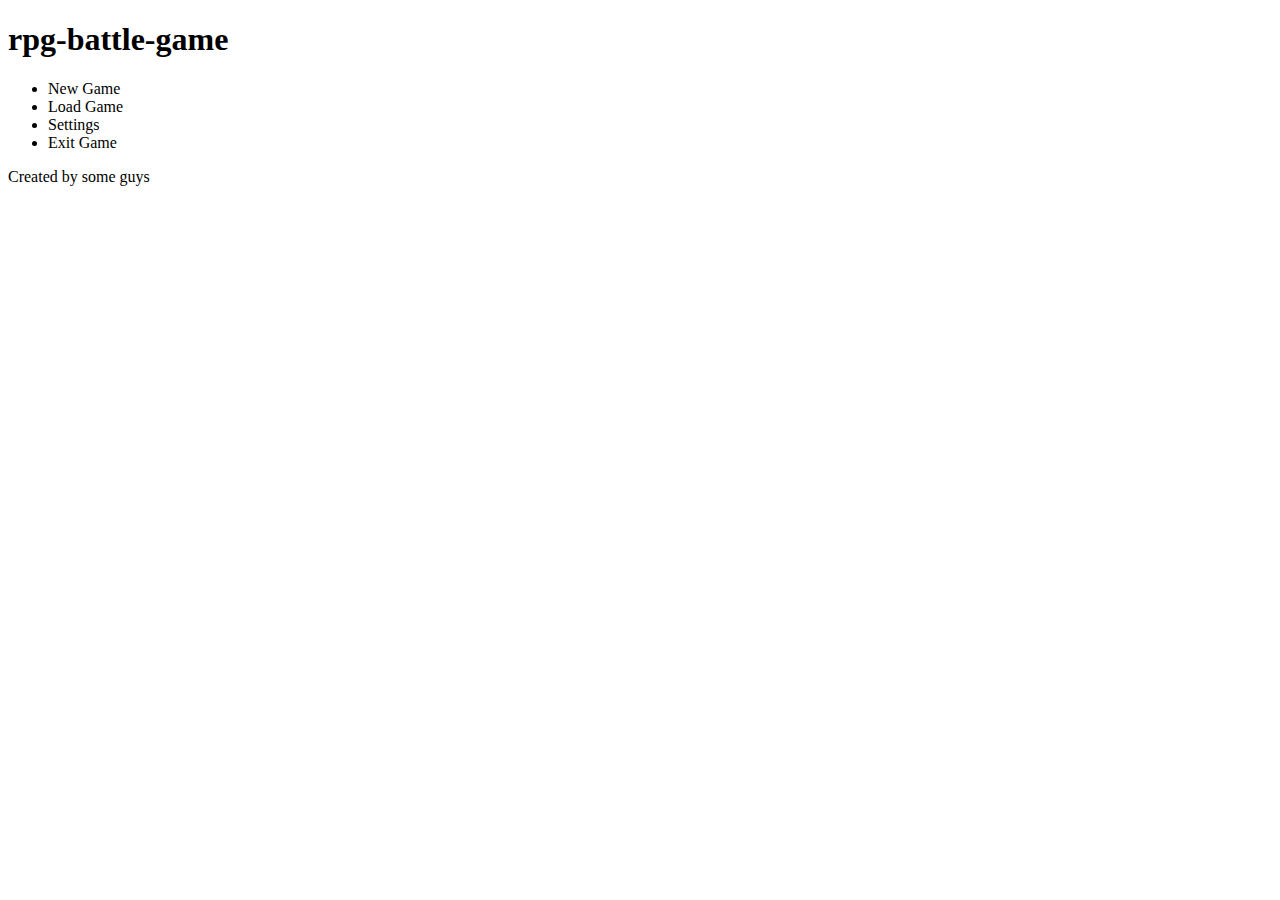
<file: index.html>
<!-- Game Structure -->
<!DOCTYPE html>
<html lang="en" data-zone="mainMenu">
<head>
    <meta charset="UTF-8">
    <meta name="viewport" content="width=device-width, initial-scale=1.0">
    <title>Document</title>
    <link rel="stylesheet" href="/assets/css/style.css">
</head>
<body>
    <header>
        <h1>rpg-battle-game</h1>
    </header>

    <main>
        <section class="mainMenuOptions">
            <div id="selectOptions">
                <ul id="playerSelectOptions">
                    <li id="newGame" onclick="newGame()">New Game</li>
                    <li id="loadGame" onclick="loadGame()">Load Game</li>
                    <li id="settingsGame" onclick="settingsGame()">Settings</li>
                    <li id="exitGame" onclick="exitGame()">Exit Game</li>
                </ul>
            </div>
            <div id="userCharacter">

            </div>
        </section>
    </main>

    <footer>
        <section>
            <div>
                <p>Created by some guys</p>
            </div>
        </section>
    </footer>
    <script src="assets/js/logic.js"></script>
</body>
</html>
</file>
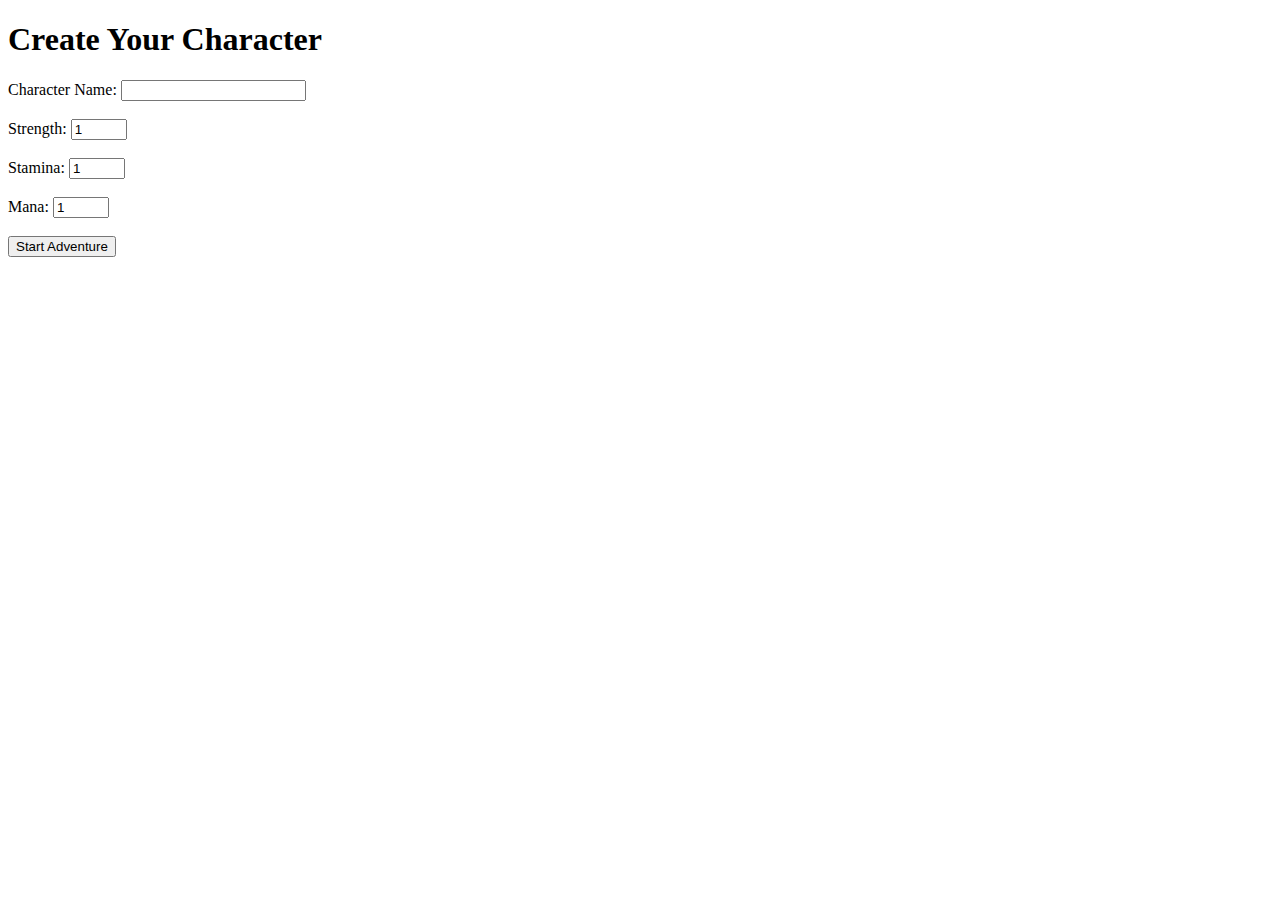
<file: assets/zones/charCreate.html>
<!DOCTYPE html>
<html lang="en">
<head>
    <meta charset="UTF-8">
    <meta name="viewport" content="width=device-width, initial-scale=1.0">
    <title>Character Creator</title>
</head>
<body>
    <h1>Create Your Character</h1>
    <form id="character-form">
        <label for="name">Character Name:</label>
        <input type="text" id="name" name="name" required><br><br>

        <label for="strength">Strength:</label>
        <input type="number" id="strength" name="strength" min="1" max="10" value="1"><br><br>

        <label for="stamina">Stamina:</label>
        <input type="number" id="stamina" name="stamina" min="1" max="10" value="1"><br><br>

        <label for="mana">Mana:</label>
        <input type="number" id="mana" name="mana" min="1" max="10" value="1"><br><br>

        <button type="submit">Start Adventure</button>
    </form>

    <script src="../js/charCreate.js"></script>
</body>
</html>
</file>
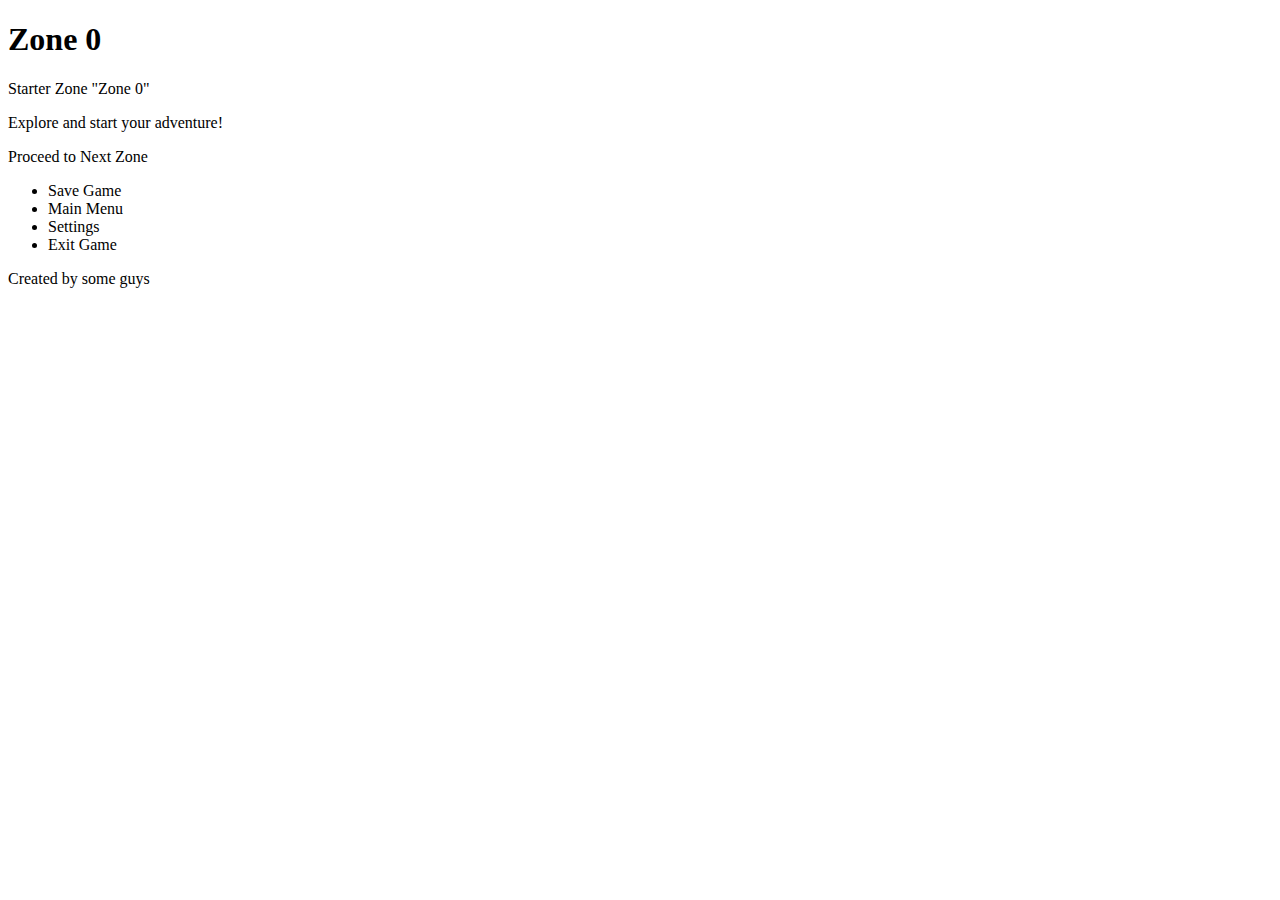
<file: assets/zones/zone0.html>
<!-- Zone Structure -->
<!DOCTYPE html>
<html lang="en" data-zone="zone0">
<head>
    <meta charset="UTF-8">
    <meta name="viewport" content="width=device-width, initial-scale=1.0">
    <title>Document</title>
    <link rel="stylesheet" href="/assets/css/style.css">
</head>
<body>
    <header>
        <h1>Zone 0</h1>
    </header>

    <main>
        <section>
            <p>Starter Zone "Zone 0"</p>
        </section>
        <section>
            <div>
                <p>Explore and start your adventure!</p>
            </div>
        </section>
        <section id="nextZoneBox">
            <p id="nextZone" onclick="nextZone()">Proceed to Next Zone</p>
        </section>
    </main>

    <footer>
        <section>
            <div id="inGameOptions">
                <ul id="playerInGameOptions">
                    <li id="saveButton" onclick="saveGame()">Save Game</li>
                    <li id="mainMenu" onclick="mainMenu()">Main Menu</li>
                    <li id="settingsGame" onclick="settingsGame()">Settings</li>
                    <li id="exitGame" onclick="exitGame()">Exit Game</li>
                </ul>
            </div>
        </section>
        <section>
            <div>
                <p>Created by some guys</p>
            </div>
        </section>
    </footer>
    <script src="../js/logic.js"></script>
    <script src="../js/charCreate.js"></script>
</body>
</html>
</file>
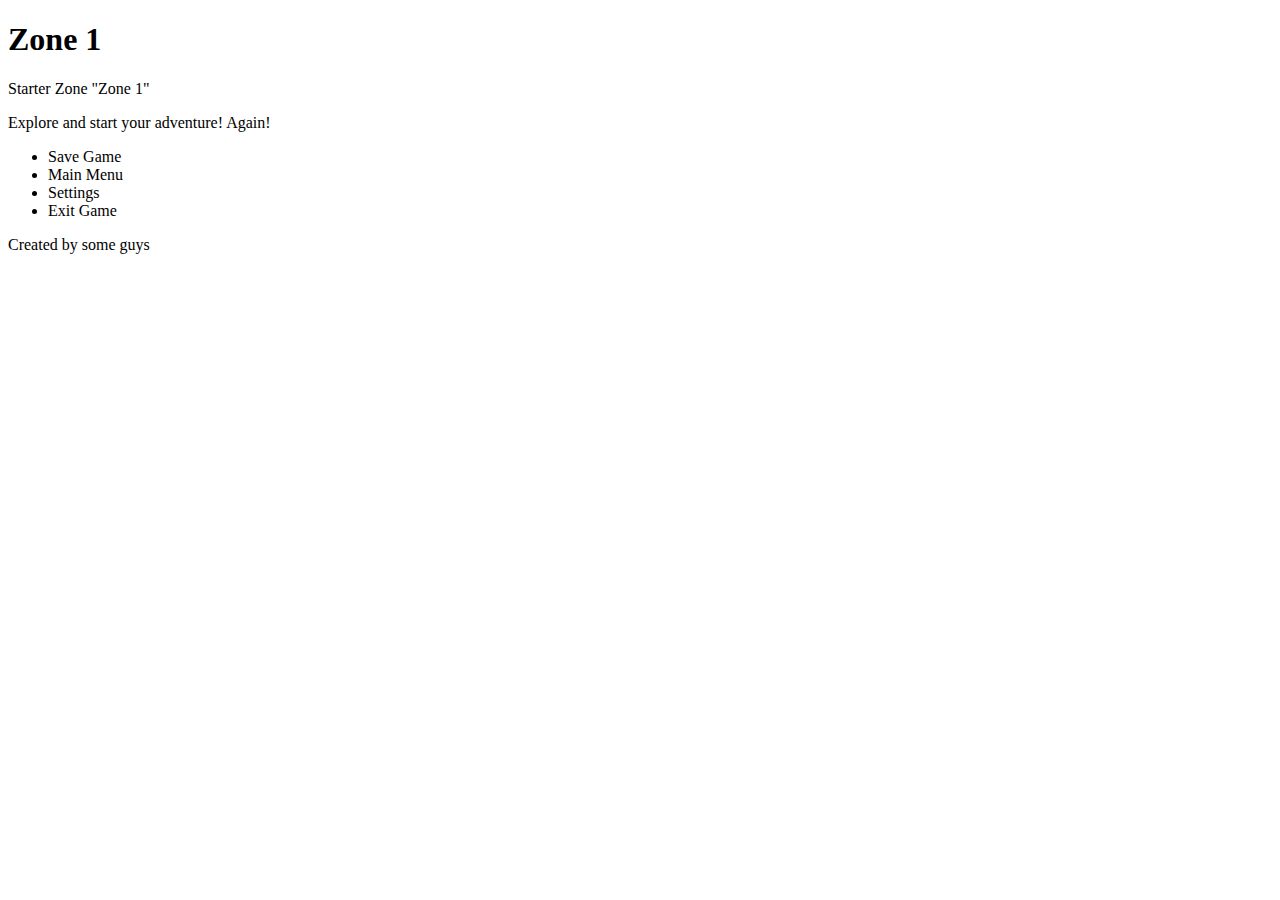
<file: assets/zones/zone1.html>
<!-- Zone Structure -->
<!DOCTYPE html>
<html lang="en" data-zone="zone1">
<head>
    <meta charset="UTF-8">
    <meta name="viewport" content="width=device-width, initial-scale=1.0">
    <title>Document</title>
    <link rel="stylesheet" href="/assets/css/style.css">
</head>
<body>
    <header>
        <h1>Zone 1</h1>
    </header>

    <main>
        <section>
            <p>Starter Zone "Zone 1"</p>
        </section>
        <section>
            <div>
                <p>Explore and start your adventure! Again!</p>
            </div>
        </section>
    </main>

    <footer>
        <section>
            <div id="inGameOptions">
                <ul id="playerInGameOptions">
                    <li id="saveButton" onclick="saveGame()">Save Game</li>
                    <li id="mainMenu" onclick="mainMenu()">Main Menu</li>
                    <li id="settingsGame" onclick="settingsGame()">Settings</li>
                    <li id="exitGame" onclick="exitGame()">Exit Game</li>
                </ul>
            </div>
        </section>
        <section>
            <div>
                <p>Created by some guys</p>
            </div>
        </section>
    </footer>
    <script src="../js/logic.js"></script>
</body>
</html>
</file>
<file: assets/css/style.css>
/* Game Styling */
</file>
